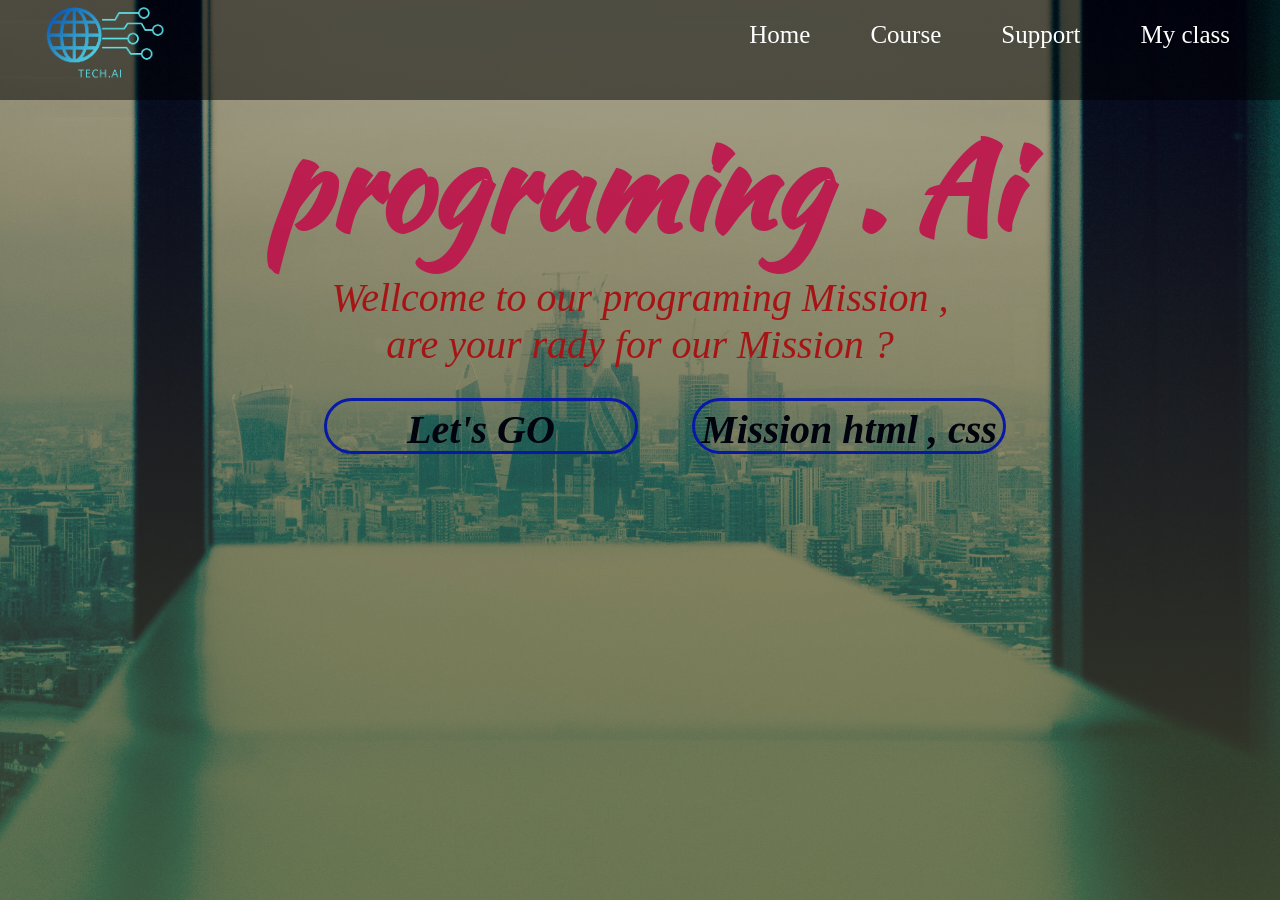
<file: index.html>
<!DOCTYPE html>
<html lang="en">
<head>
    <meta charset="UTF-8">
    <meta name="viewport" content="width=device-width, initial-scale=1.0">
    <title>programing hero</title>
    <link rel="stylesheet" href="index-style.css">
     <link rel="shortcut icon" href="icons8-programing-96.png" type="image/x-icon">
     <link rel="preconnect" href="https://fonts.googleapis.com">
<link rel="preconnect" href="https://fonts.gstatic.com" crossorigin>
<link href="https://fonts.googleapis.com/css2?family=Abel&family=Kaushan+Script&family=Poppins:wght@100&display=swap" rel="stylesheet">
</head>
<body>
 

  <header  id="head-container"   >


    <div class="nav-container">

                 <div class="logo-container"  >

                              <img  class="Logo" src="./Blue Black Futuristic And Modern Technology Logo.png" alt="">
                              
  </div>

    <div class="side-ber" >

                  <ul class="nav-menu">
                    <li>  <a href="#"> Home     </a></li>
                    <li>  <a href="#"> Course   </a></li>
                    <li> <a href="#"> Support   </a> </li>
                    <li> <a href="#"> My class  </a></li>
                  </ul>
      </div>
    </div>


   

  </header>
  <section>
       
    <div  class="text-style"  >
                  
      <h1>  programing . Ai  </h1>
      <p>Wellcome to our programing Mission , <br>are your rady for our Mission ? </p>
       
</div>

<div  class="btn"   >
    <a href="">Let's GO</a>
    <a href=""> Mission html , css        </a>  
</div>
          
  </section>
 



</body>
</html>
</file>
<file: index-style.css>
*{
    margin: 0;
    padding: 0;
    
}
body{
    background: linear-gradient(rgba(0, 0, 0, 0.375),#585b2daa), url(./wallpaperflare.com_wallpaper\ \(2\).jpg);
    background-repeat: no-repeat;
    background-position: center;
    background-size: cover;
     height: 100vh;

}
.Logo{
    height: 200px;
    margin-top: -50px;
    
}
#head-container{

}
.text-style  h1  {
    text-align: center;
    font-size:120px;
    color: #c10d49dd;
    font-family: 'Abel', sans-serif;
font-family: 'Kaushan Script', cursive;
}

.text-style  p{
    font-size: 40px;
    text-align: center;
    color: #a61515;
    font-style: italic;
}
.btn   {
    text-align: center;
    margin: 30px;
}
.btn a{
    display: inline-block;
    padding: 5px;
    margin-left: 50px;
    font-size: 40px;
    text-decoration: none;
    border: 3px solid #0818a7;
    border-radius: 40px;
    color: #01030f;
    height: 40px;
    width: 298px;
    font-style: italic ;
    font-weight: bolder;
    
 
    
    
}


.nav-container{
    display: flex;
     justify-content: space-between;
     width: 100%;
    background: #00000080;
    height: 100px;
    
}
.nav-menu{
    display: flex;
    text-align: right;
     margin: 10px 20px 20px 20px;
    list-style: none;
    align-items: center;
    height: 50%;
    

}
.nav-menu li a{
    text-decoration: none;
    margin: 30px;
    font-size: 25px;
    color: #fff;
    
}
</file>
